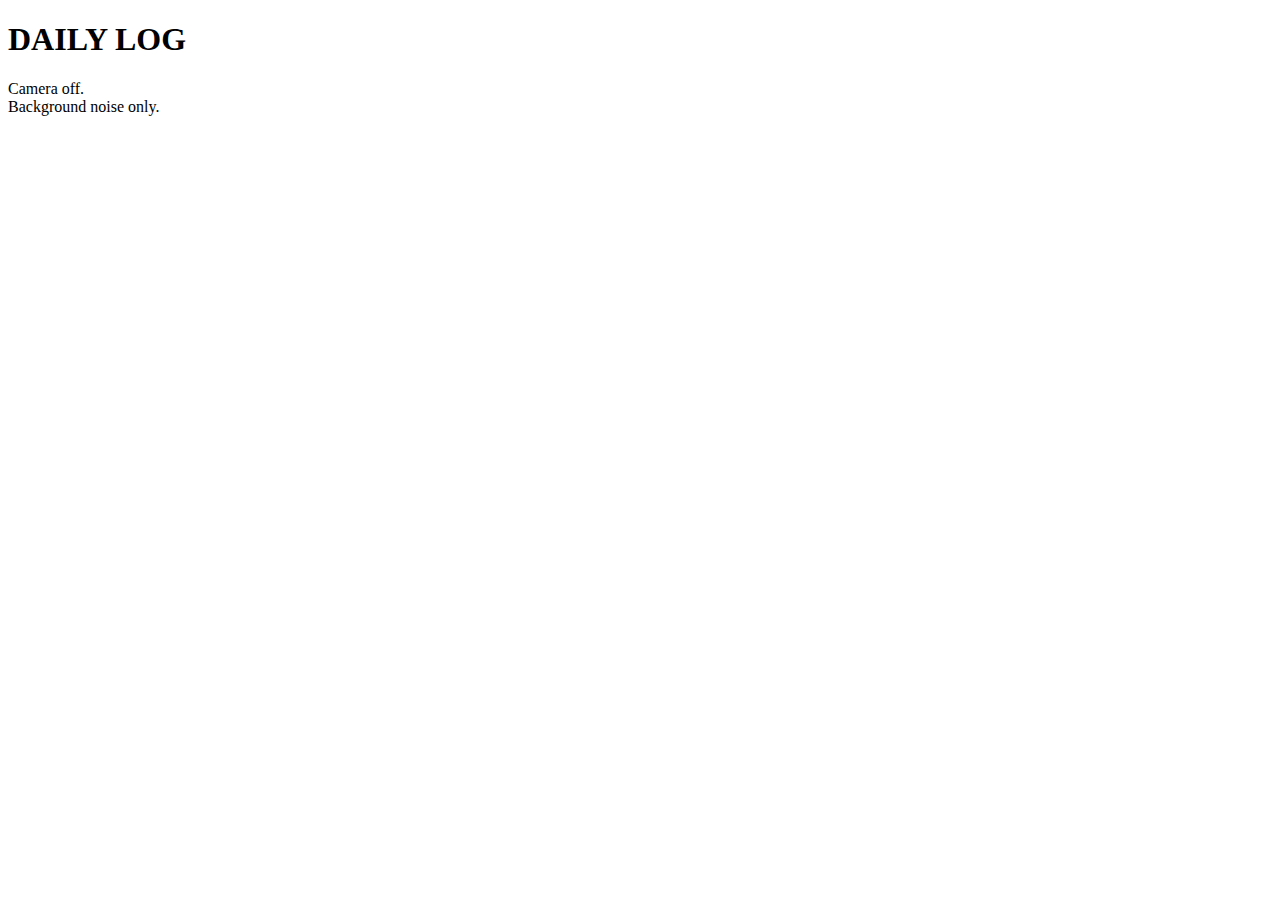
<file: diary.html>
<!DOCTYPE html>
<html lang="ko">
<head>
  <meta charset="UTF-8">
  <title>DAILY LOG</title>
  <link rel="stylesheet" href="assets/css/style.css">
</head>
<body>

<main class="container diary">
  <h1>DAILY LOG</h1>

  <article class="log">
    <h2 class="log-title"></h2>
    <p class="date" id="today"></p>
    <p>
      Camera off.<br>
      Background noise only.
    </p>
  </article>

</main>
<script>
  const today = new Date();

  const year = today.getFullYear();
  const month = String(today.getMonth() + 1).padStart(2, '0');
  const date = String(today.getDate()).padStart(2, '0');

  document.getElementById("today").textContent =
    `${year}.${month}.${date}`;
  <script>
  const logs = document.querySelectorAll(".log-title");

  logs.forEach((log, index) => {
    const number = String(logs.length - index).padStart(3, "0");
    log.textContent = `[ LOG #${number} ]`;
  });
</script>
</script>
</body>
</html>
</file>
<file: assets/css/style.css>

</file>
